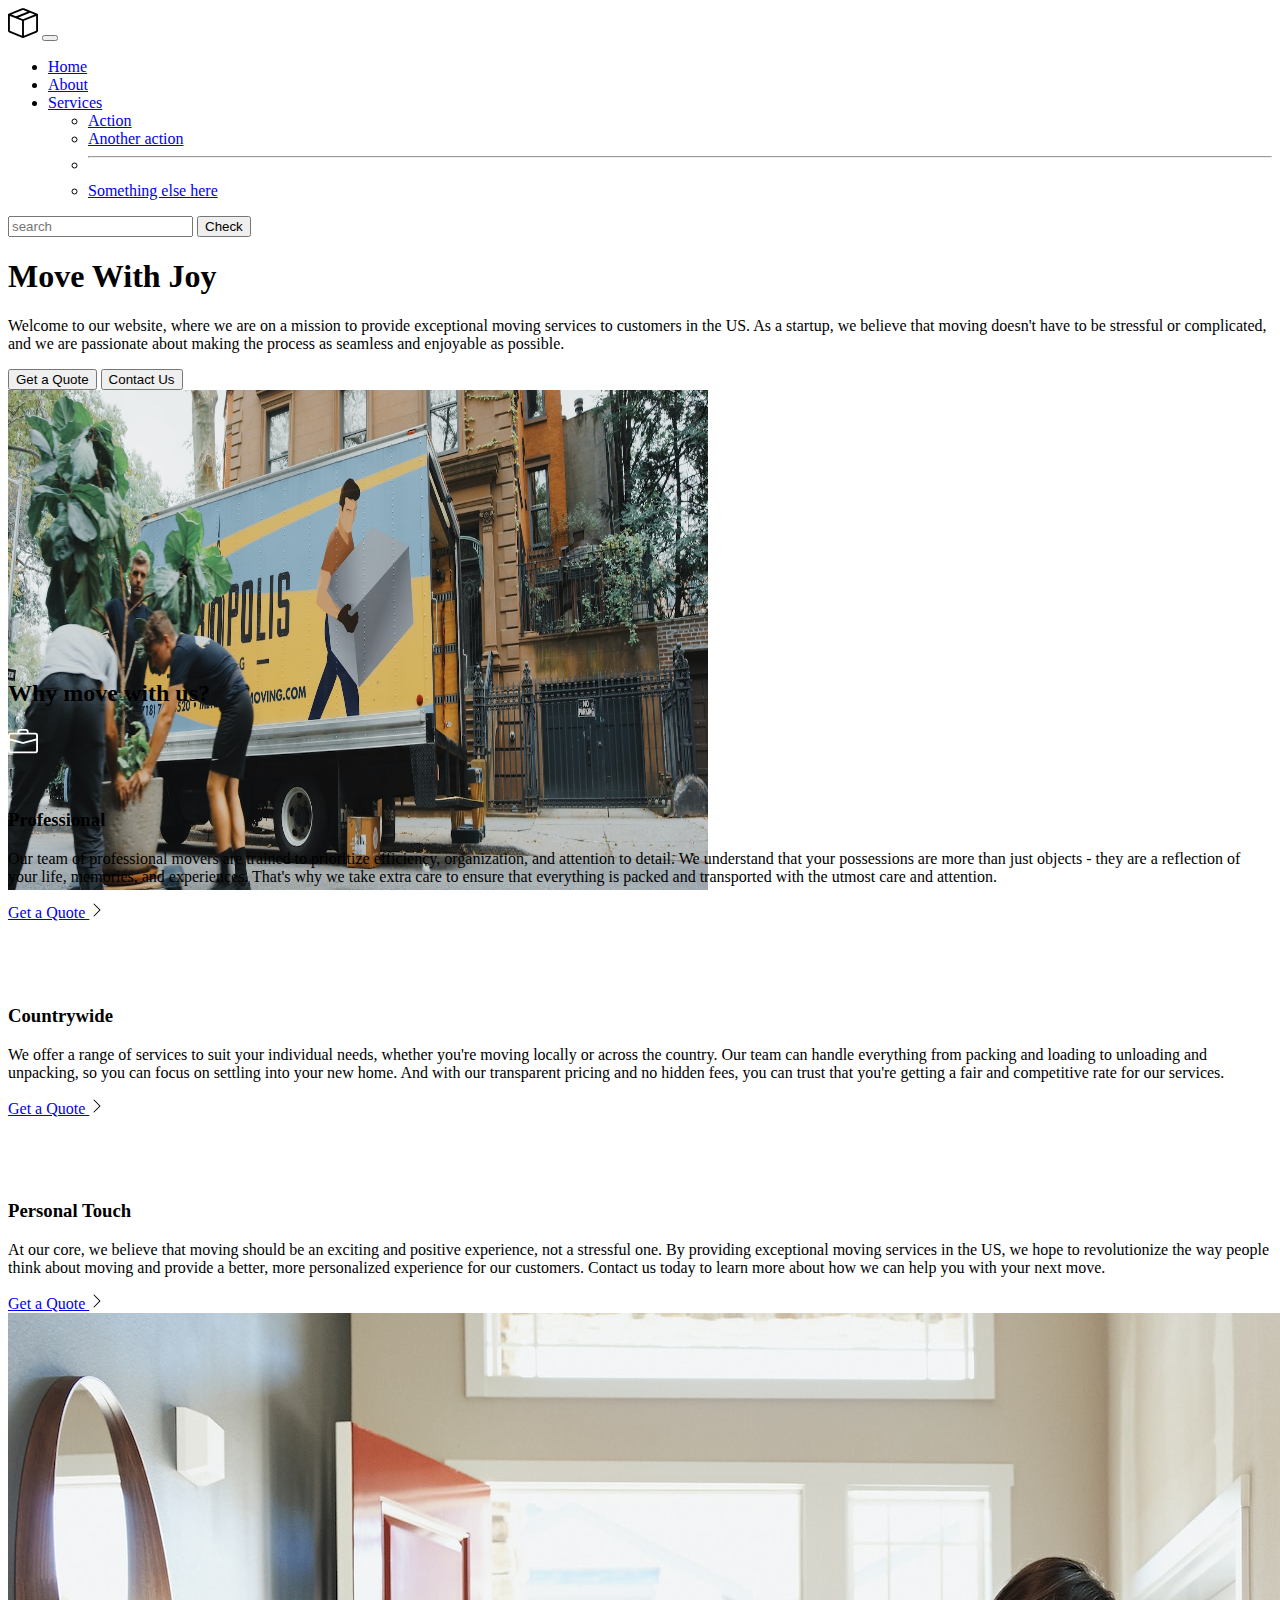
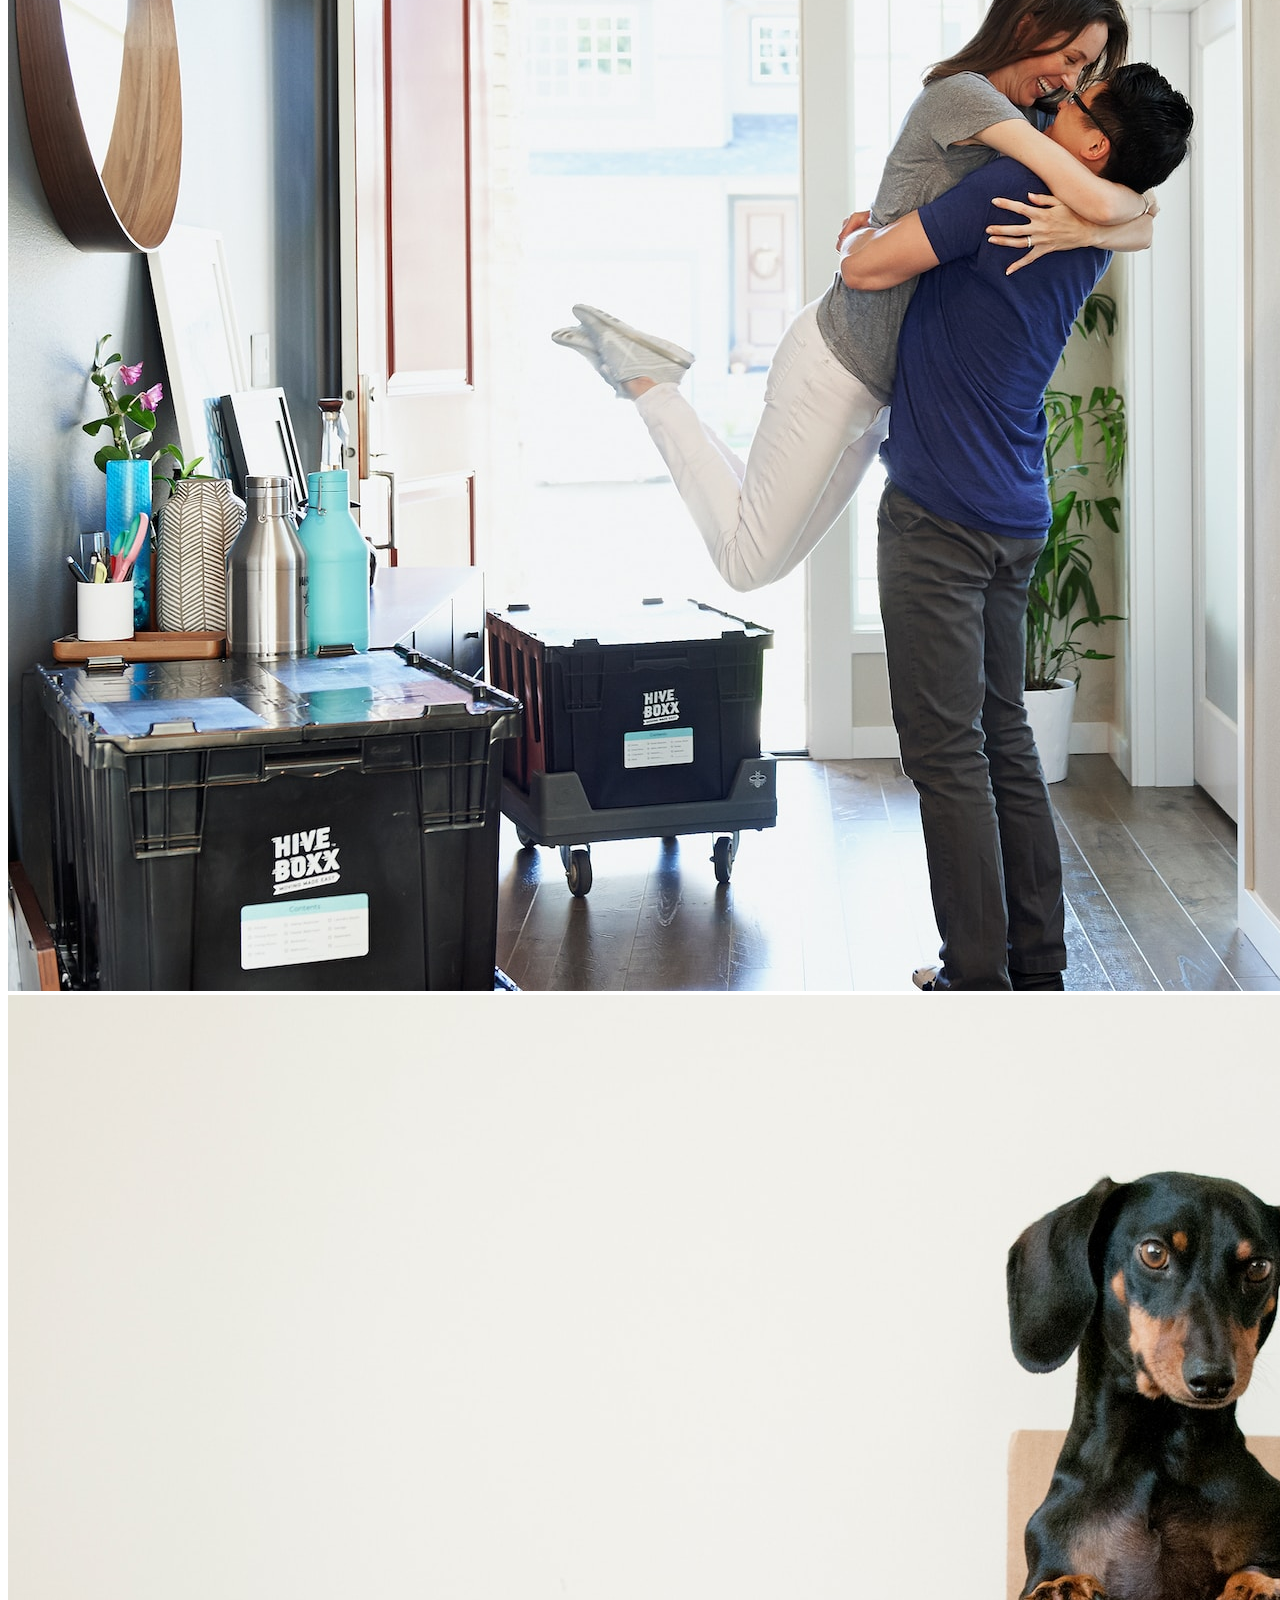
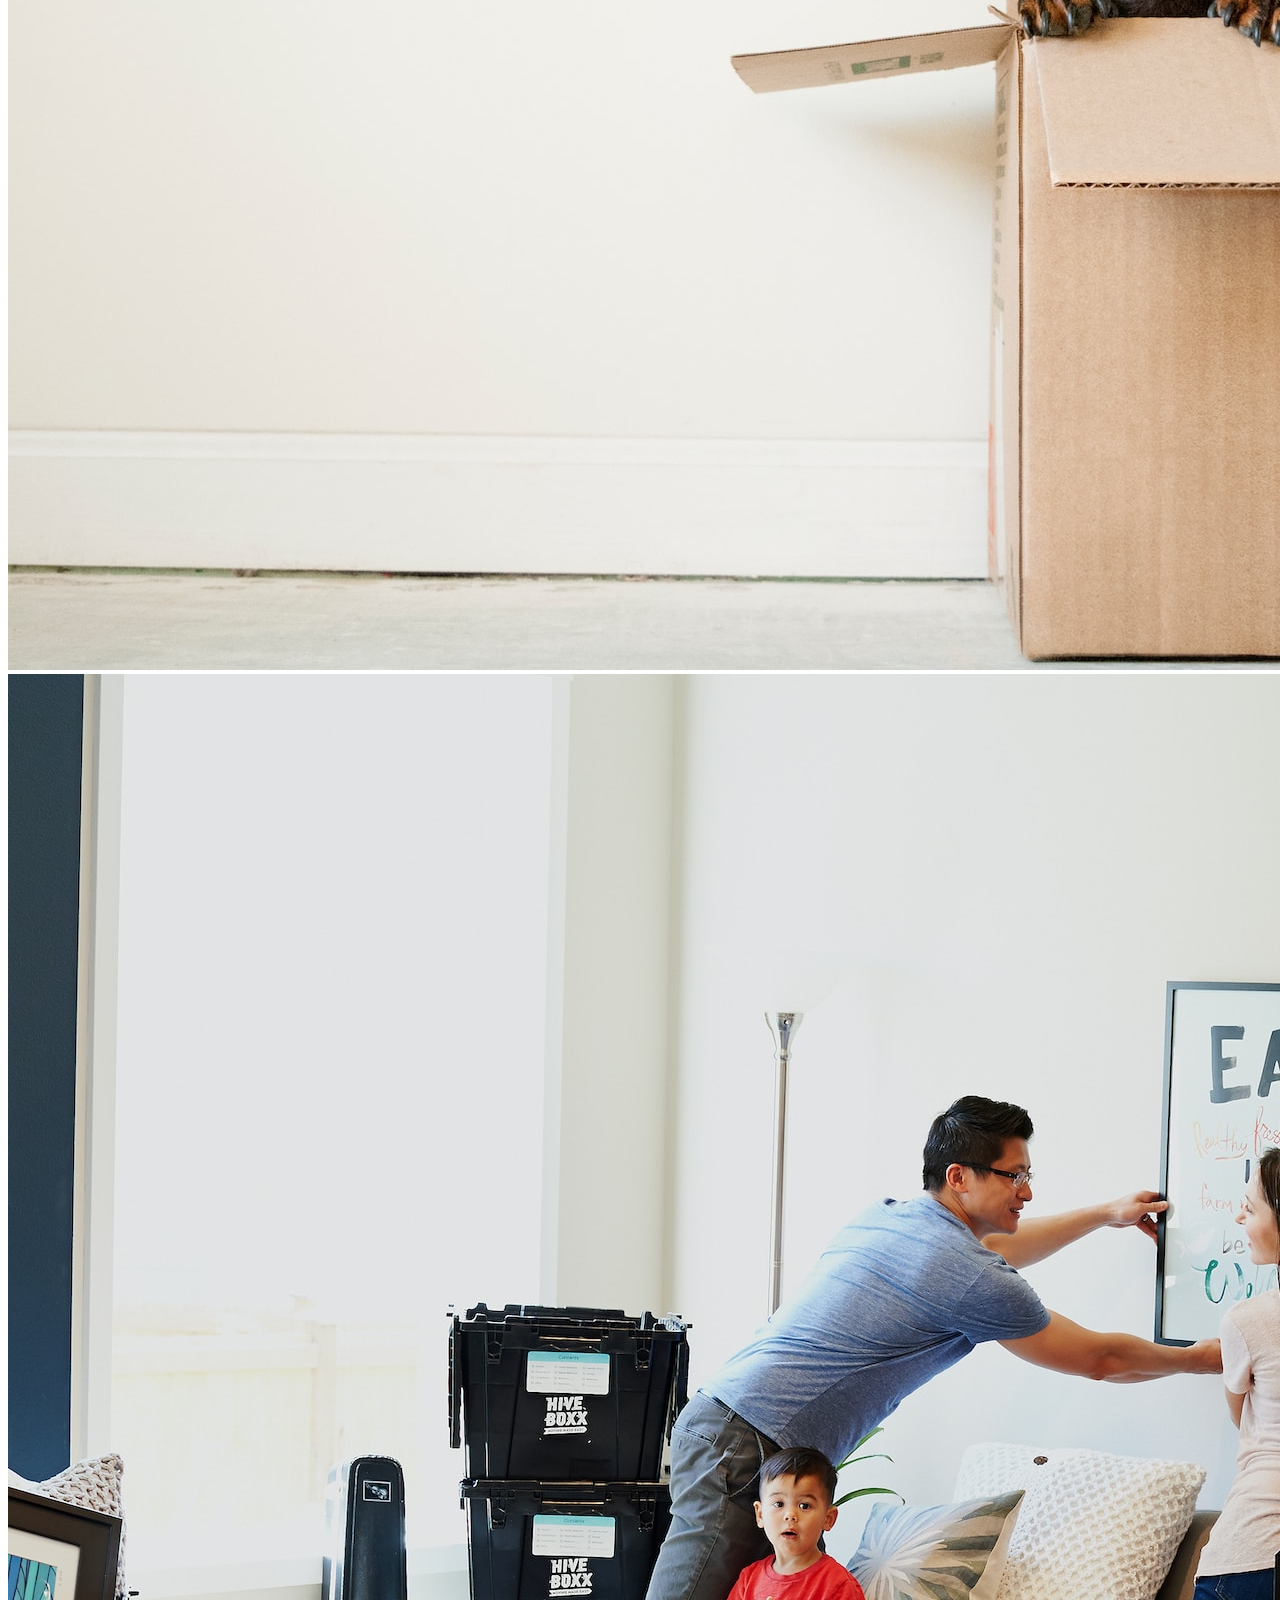
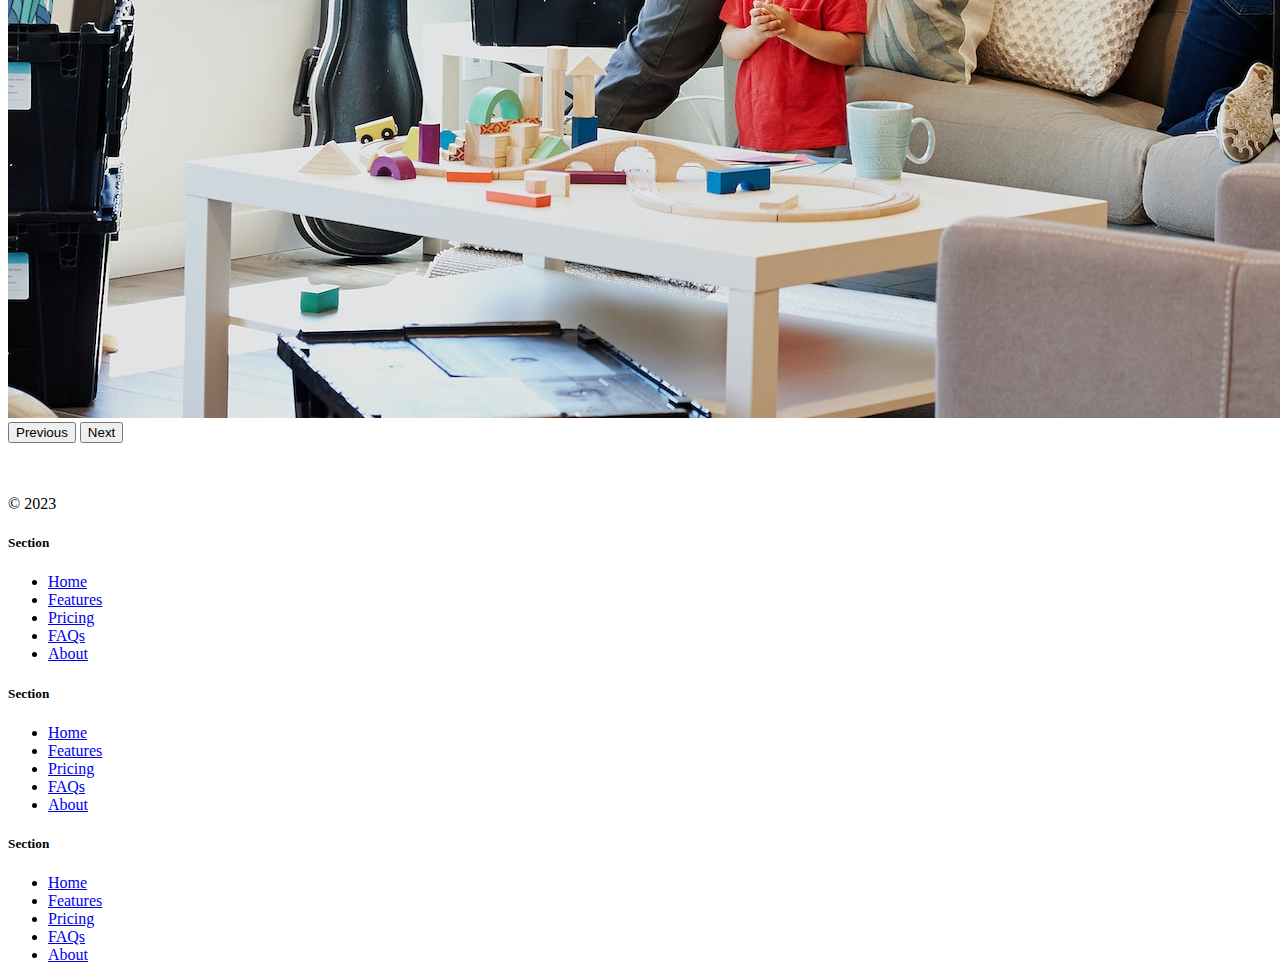
<file: 11.2 Bootstrap Components/index.html>
<!DOCTYPE html>
<html lang="en" data-bs-theme="dark">

<head>
  <meta charset="UTF-8">
  <meta name="viewport" content="width=device-width, initial-scale=1.0">
  <title>Bootstrap Components</title>
  <link href="https://cdn.jsdelivr.net/npm/bootstrap@5.3.0-alpha2/dist/css/bootstrap.min.css" rel="stylesheet"
    integrity="sha384-aFq/bzH65dt+w6FI2ooMVUpc+21e0SRygnTpmBvdBgSdnuTN7QbdgL+OapgHtvPp" crossorigin="anonymous">
  <style>

    
.feature-icon {
    width: 4rem;
    height: 4rem;
    border-radius: 0.75rem;
}

  </style>
</head>

<body>
  <nav class="navbar navbar-expand-lg bg-body-tertiary">
    <div class="container-fluid">
      <a class="navbar-brand" href="#"><img src="./box-seam.svg" alt="Packers brand" height="30"></a>
      <button class="navbar-toggler" type="button" data-bs-toggle="collapse" data-bs-target="#navbarSupportedContent" aria-controls="navbarSupportedContent" aria-expanded="false" aria-label="Toggle navigation">
        <span class="navbar-toggler-icon"></span>
      </button>
      <div class="collapse navbar-collapse" id="navbarSupportedContent">
        <ul class="navbar-nav me-auto mb-2 mb-lg-0">
          <li class="nav-item">
            <a class="nav-link active" aria-current="page" href="#">Home</a>
          </li>
          <li class="nav-item">
            <a class="nav-link" href="#">About</a>
          </li>
          <li class="nav-item dropdown">
            <a class="nav-link dropdown-toggle" href="#" role="button" data-bs-toggle="dropdown" aria-expanded="false">
              Services
            </a>
            <ul class="dropdown-menu">
              <li><a class="dropdown-item" href="#">Action</a></li>
              <li><a class="dropdown-item" href="#">Another action</a></li>
              <li><hr class="dropdown-divider"></li>
              <li><a class="dropdown-item" href="#">Something else here</a></li>
            </ul>
          </li>
          
        </ul>
        <form class="d-flex" role="search">
          <input class="form-control me-2" type="postcode" placeholder="search" aria-label="postcode">
          <button class="btn btn-outline-success" type="submit">Check</button>
        </form>
      </div>
    </div>
  </nav>

  <div class="px-4 pt-5 my-5 text-center border-bottom">
    <h1 class="display-4 fw-bold text-body-emphasis">Move With Joy</h1>
    <div class="col-lg-6 mx-auto">
      <p class="lead mb-4">Welcome to our website, where we are on a mission to provide exceptional moving services to customers in the US. As a startup, we believe that moving doesn't have to be stressful or complicated, and we are passionate about making the process as seamless and enjoyable as possible.
        </p>
      <div class="d-grid gap-2 d-sm-flex justify-content-sm-center mb-5">
        <button type="button" class="btn btn-primary btn-lg px-4 me-sm-3">Get a Quote</button>
        <button type="button" class="btn btn-outline-secondary btn-lg px-4">Contact Us</button>
      </div>
    </div>
    <div class="overflow-hidden" style="max-height: 30vh;">
      <div class="container px-5">
        <img src="./moving-van.jpg" class="img-fluid border rounded-3 shadow-lg mb-4" alt="Example image" width="700" height="500" loading="lazy">
      </div>
    </div>
  </div>


  <div class="container px-4 py-5" id="featured-3">
    <h2 class="pb-2 border-bottom">Why move with us?</h2>
    <div class="row g-4 py-5 row-cols-1 row-cols-lg-3">
      <div class="feature col">
        <div class="feature-icon d-inline-flex align-items-center justify-content-center text-bg-primary bg-gradient fs-2 mb-3">
          <img src="./briefcase.svg" alt="briefcase" height="30">
        </div>
        <h3 class="fs-2 text-body-emphasis">Professional</h3>
        <p>Our team of professional movers are trained to prioritize efficiency, organization, and attention to detail. We understand that your possessions are more than just objects - they are a reflection of your life, memories, and experiences. That's why we take extra care to ensure that everything is packed and transported with the utmost care and attention.
        </p>
        <a href="#" class="icon-link">
          Get a Quote
          <img src="./chevron-right.svg" alt="chevron-right">
        </a>
      </div>
      <div class="feature col">
        <div class="feature-icon d-inline-flex align-items-center justify-content-center text-bg-primary bg-gradient fs-2 mb-3">
          <img src="./bus-front.svg" alt="bus-front" height="30">
        </div>
        <h3 class="fs-2 text-body-emphasis">Countrywide</h3>
        <p>We offer a range of services to suit your individual needs, whether you're moving locally or across the country. Our team can handle everything from packing and loading to unloading and unpacking, so you can focus on settling into your new home. And with our transparent pricing and no hidden fees, you can trust that you're getting a fair and competitive rate for our services.</p>
        <a href="#" class="icon-link">
          Get a Quote
          <img src="./chevron-right.svg" alt="chevron-right">
        </a>
      </div>
      <div class="feature col">
        <div class="feature-icon d-inline-flex align-items-center justify-content-center text-bg-primary bg-gradient fs-2 mb-3">
          <img src="./chat-square-heart.svg" alt="chat-square" height="30">
        </div>
        <h3 class="fs-2 text-body-emphasis">Personal Touch</h3>
        <p>At our core, we believe that moving should be an exciting and positive experience, not a stressful one. By providing exceptional moving services in the US, we hope to revolutionize the way people think about moving and provide a better, more personalized experience for our customers. Contact us today to learn more about how we can help you with your next move.</p>
        <a href="#" class="icon-link">
          Get a Quote
          <img src="./chevron-right.svg" alt="chevron-right">
        </a>
      </div>
    </div>
  </div>


  <div class="container">

  
  <div id="carouselExample" class="carousel slide">
    <div class="carousel-inner">
      <div class="carousel-item active">
        <img src="./couple.jpg" class="d-block w-100" alt="couple">
      </div>
      <div class="carousel-item">
        <img src="./dog.jpg" class="d-block w-100" alt="dog">
      </div>
      <div class="carousel-item">
        <img src="./family.jpg" class="d-block w-100" alt="family">
      </div>
    </div>
    <button class="carousel-control-prev" type="button" data-bs-target="#carouselExample" data-bs-slide="prev">
      <span class="carousel-control-prev-icon" aria-hidden="true"></span>
      <span class="visually-hidden">Previous</span>
    </button>
    <button class="carousel-control-next" type="button" data-bs-target="#carouselExample" data-bs-slide="next">
      <span class="carousel-control-next-icon" aria-hidden="true"></span>
      <span class="visually-hidden">Next</span>
    </button>
  </div>
</div>

<div class="container">
  <footer class="row row-cols-1 row-cols-sm-2 row-cols-md-5 py-5 my-5 border-top">
    <div class="col mb-3">
      <a href="/" class="d-flex align-items-center mb-3 link-body-emphasis text-decoration-none">
        <svg class="bi me-2" width="40" height="32"><use xlink:href="#bootstrap"></use></svg>
      </a>
      <p class="text-body-secondary">© 2023</p>
    </div>

    <div class="col mb-3">

    </div>

    <div class="col mb-3">
      <h5>Section</h5>
      <ul class="nav flex-column">
        <li class="nav-item mb-2"><a href="#" class="nav-link p-0 text-body-secondary">Home</a></li>
        <li class="nav-item mb-2"><a href="#" class="nav-link p-0 text-body-secondary">Features</a></li>
        <li class="nav-item mb-2"><a href="#" class="nav-link p-0 text-body-secondary">Pricing</a></li>
        <li class="nav-item mb-2"><a href="#" class="nav-link p-0 text-body-secondary">FAQs</a></li>
        <li class="nav-item mb-2"><a href="#" class="nav-link p-0 text-body-secondary">About</a></li>
      </ul>
    </div>

    <div class="col mb-3">
      <h5>Section</h5>
      <ul class="nav flex-column">
        <li class="nav-item mb-2"><a href="#" class="nav-link p-0 text-body-secondary">Home</a></li>
        <li class="nav-item mb-2"><a href="#" class="nav-link p-0 text-body-secondary">Features</a></li>
        <li class="nav-item mb-2"><a href="#" class="nav-link p-0 text-body-secondary">Pricing</a></li>
        <li class="nav-item mb-2"><a href="#" class="nav-link p-0 text-body-secondary">FAQs</a></li>
        <li class="nav-item mb-2"><a href="#" class="nav-link p-0 text-body-secondary">About</a></li>
      </ul>
    </div>

    <div class="col mb-3">
      <h5>Section</h5>
      <ul class="nav flex-column">
        <li class="nav-item mb-2"><a href="#" class="nav-link p-0 text-body-secondary">Home</a></li>
        <li class="nav-item mb-2"><a href="#" class="nav-link p-0 text-body-secondary">Features</a></li>
        <li class="nav-item mb-2"><a href="#" class="nav-link p-0 text-body-secondary">Pricing</a></li>
        <li class="nav-item mb-2"><a href="#" class="nav-link p-0 text-body-secondary">FAQs</a></li>
        <li class="nav-item mb-2"><a href="#" class="nav-link p-0 text-body-secondary">About</a></li>
      </ul>
    </div>
  </footer>
</div>

<script src="https://cdn.jsdelivr.net/npm/bootstrap@5.3.2/dist/js/bootstrap.bundle.min.js" integrity="sha384-C6RzsynM9kWDrMNeT87bh95OGNyZPhcTNXj1NW7RuBCsyN/o0jlpcV8Qyq46cDfL" crossorigin="anonymous"></script>
</body>
</html>
</file>
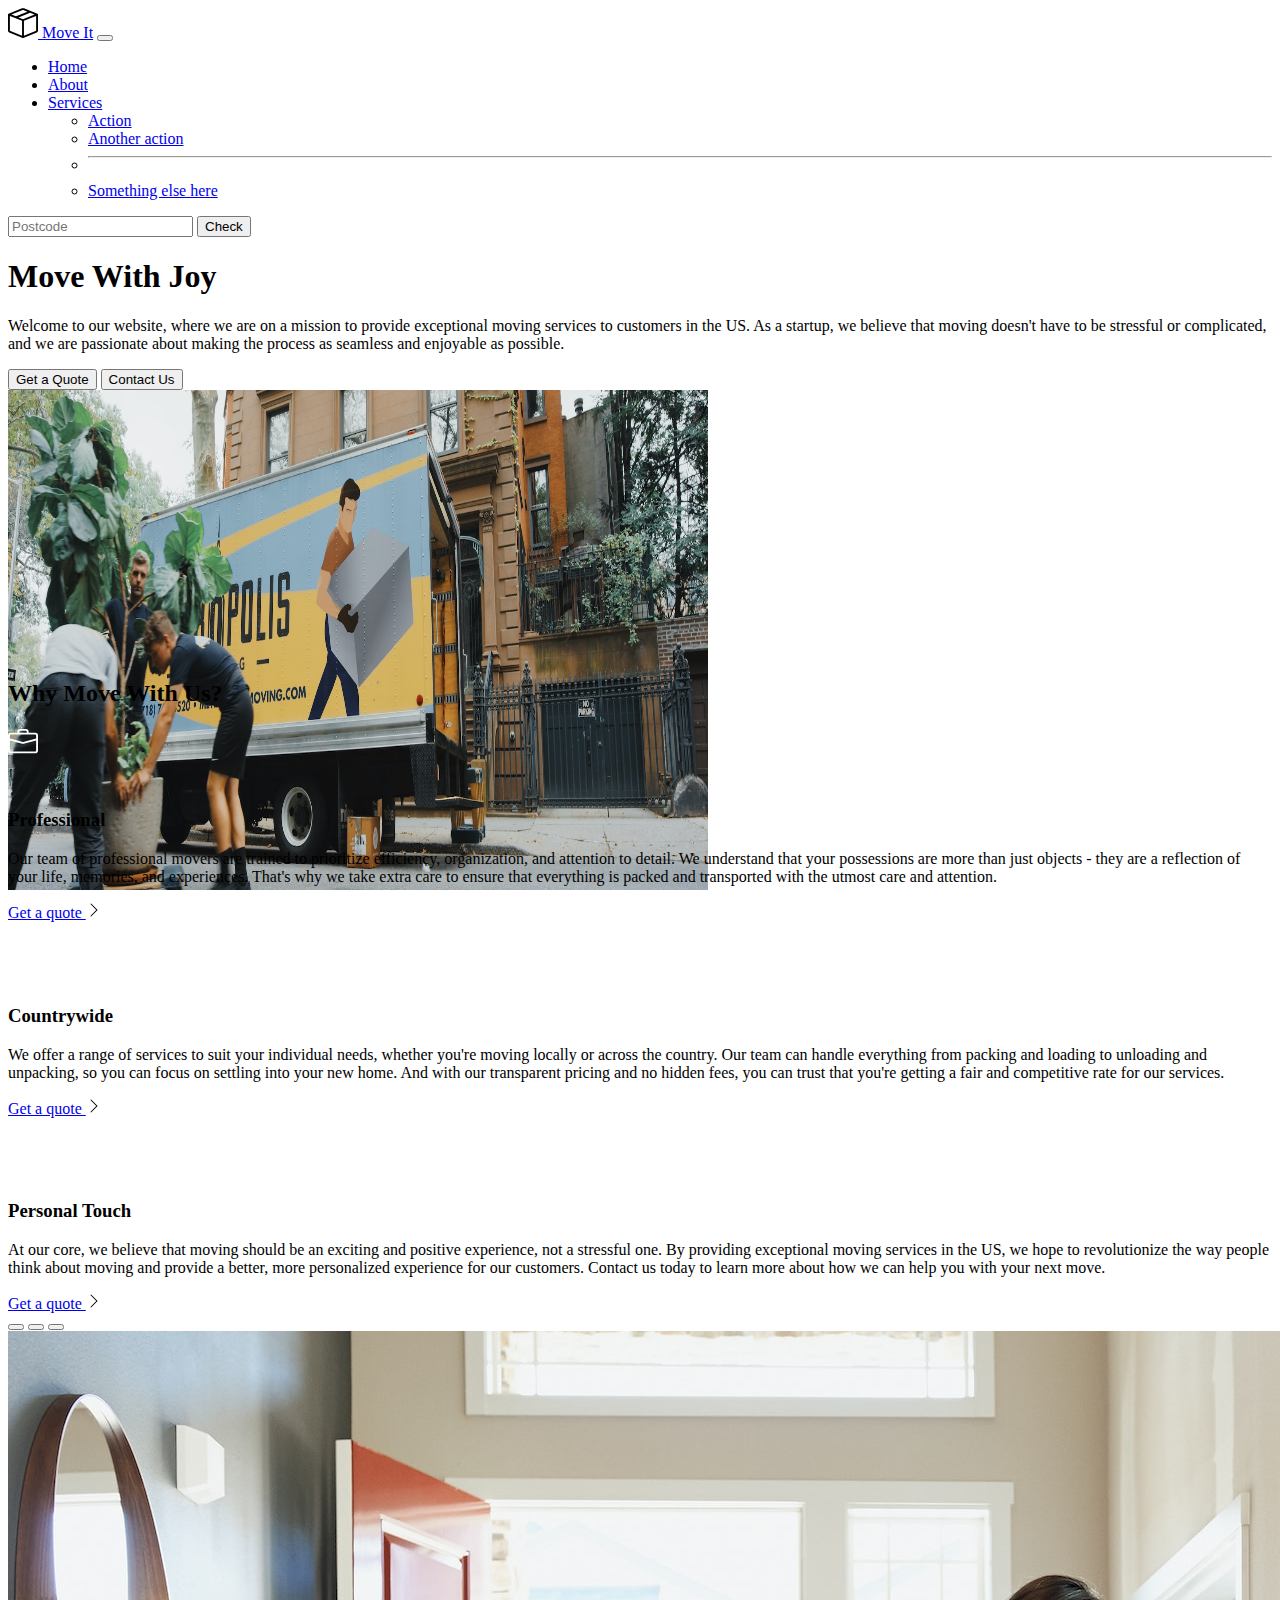
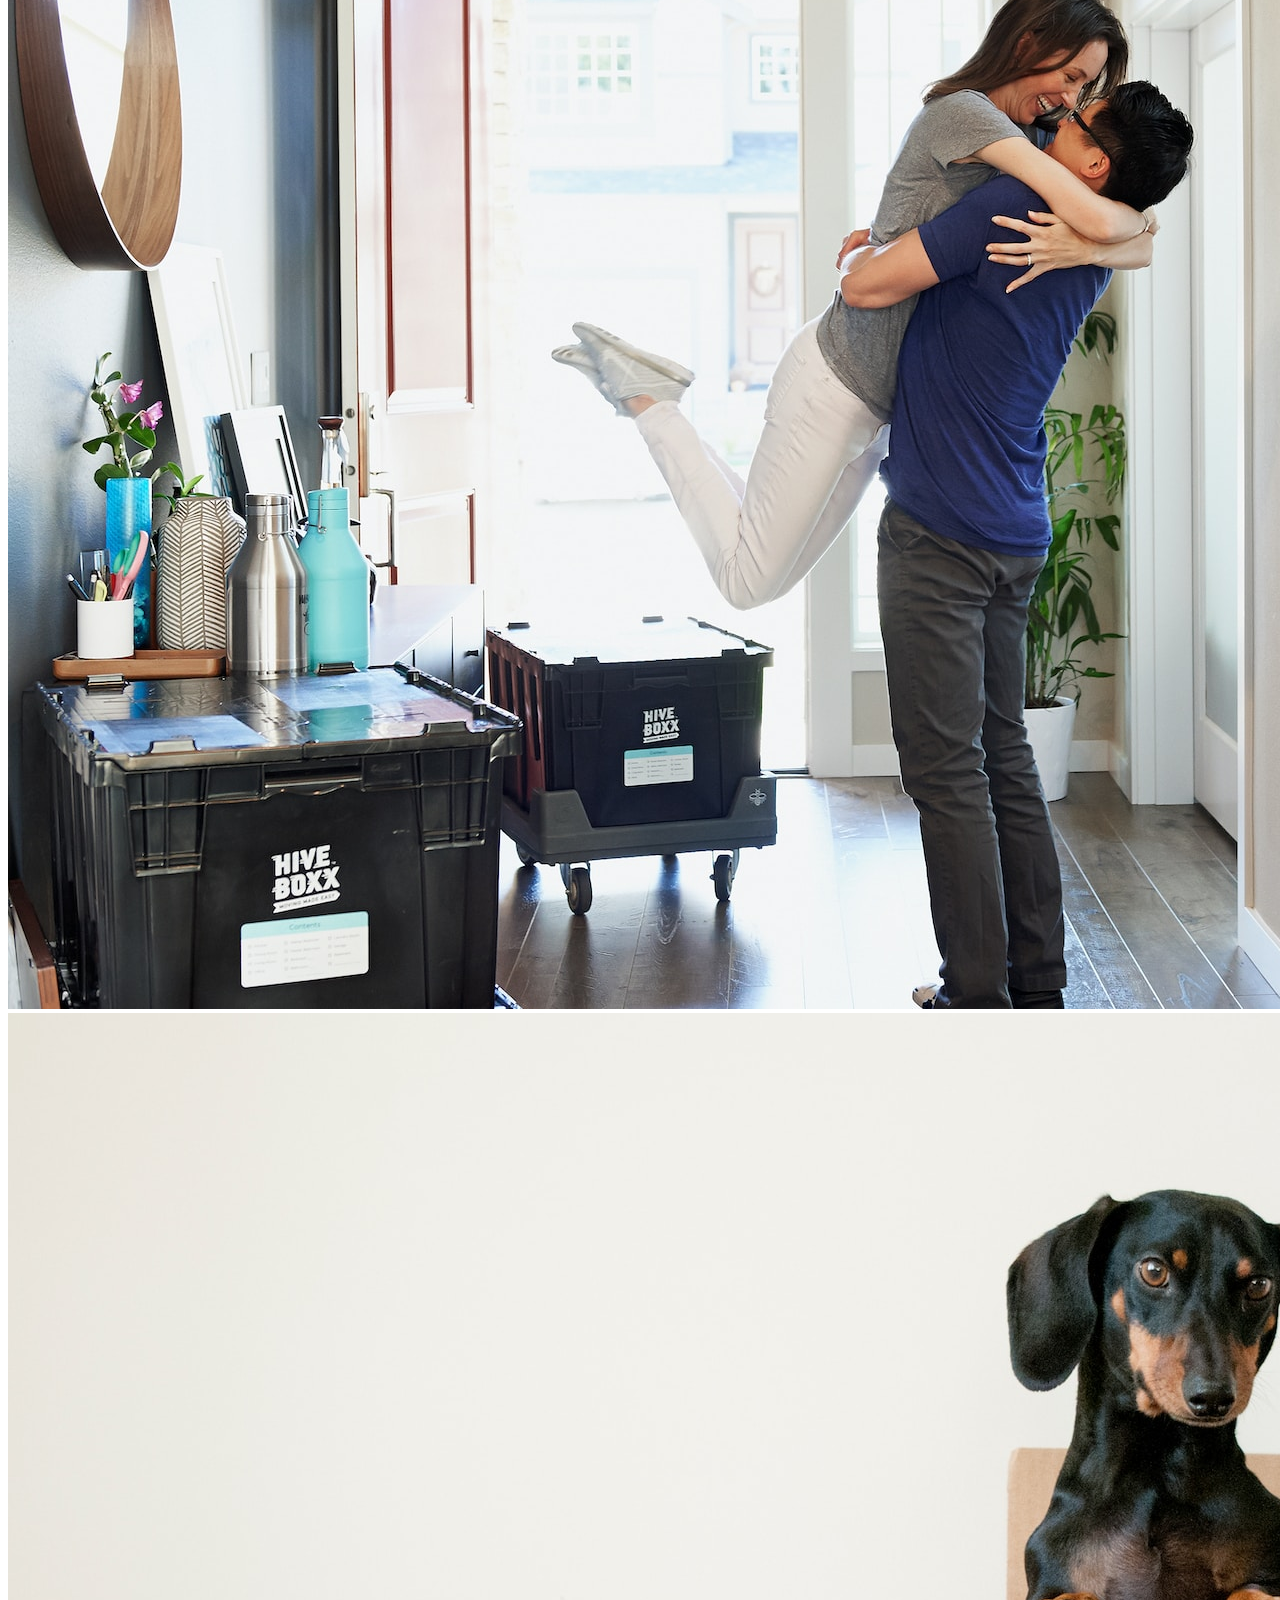
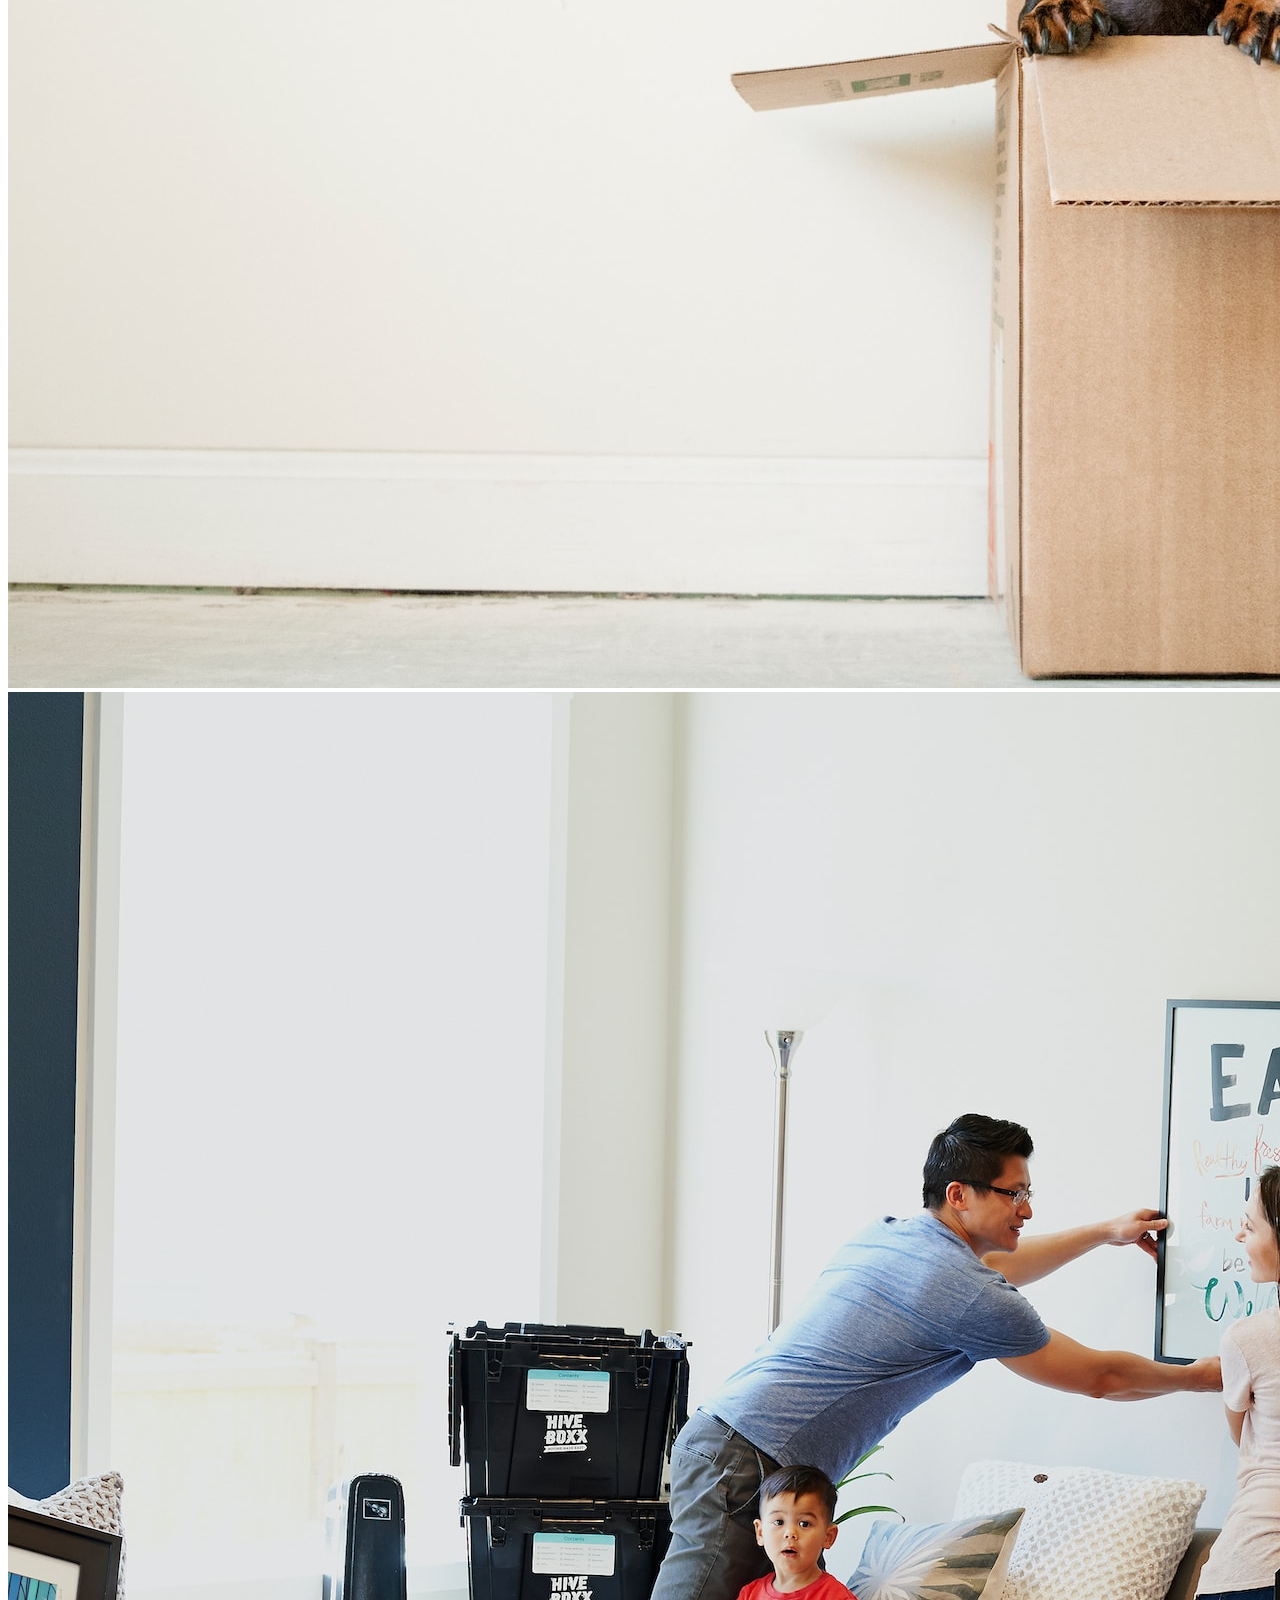
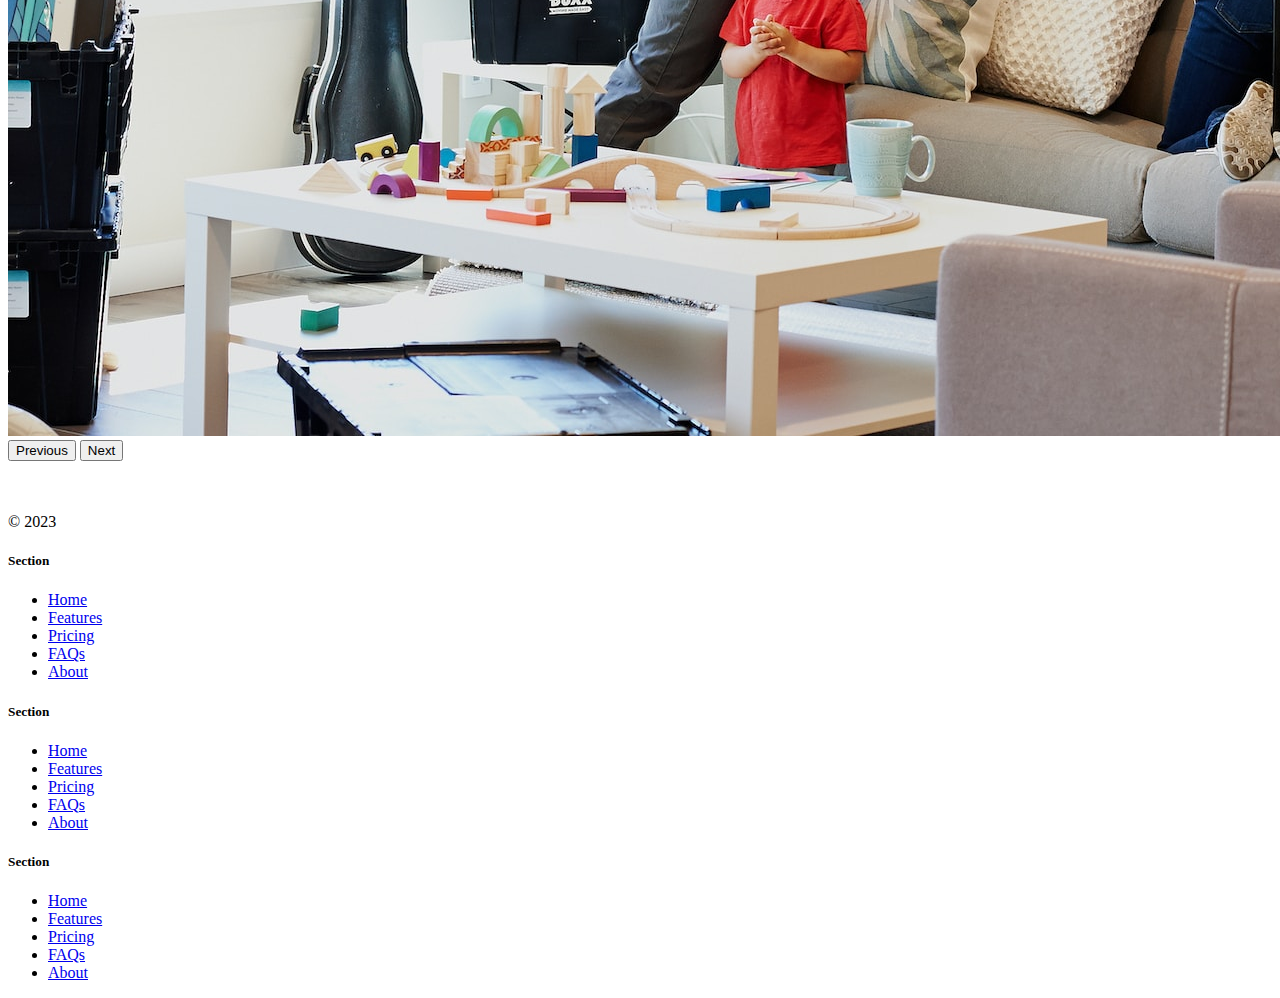
<file: 11.2 Bootstrap Components/solution.html>
<!DOCTYPE html>
<html lang="en">

<head>
  <meta charset="UTF-8">
  <meta name="viewport" content="width=device-width, initial-scale=1.0">
  <title>Bootstrap Components</title>
  <link href="https://cdn.jsdelivr.net/npm/bootstrap@5.3.0-alpha2/dist/css/bootstrap.min.css" rel="stylesheet"
    integrity="sha384-aFq/bzH65dt+w6FI2ooMVUpc+21e0SRygnTpmBvdBgSdnuTN7QbdgL+OapgHtvPp" crossorigin="anonymous">
  <style>
    .feature-icon {
      width: 4rem;
      height: 4rem;
      border-radius: 0.75rem;
    }
  </style>
</head>

<body>

  <nav class="navbar navbar-expand-lg bg-body-tertiary">
    <div class="container-fluid">
      <a class="navbar-brand" href="#"><img src="./box-seam.svg" alt="moveit brand icon" height="30"> Move It</a>
      <button class="navbar-toggler" type="button" data-bs-toggle="collapse" data-bs-target="#navbarSupportedContent"
        aria-controls="navbarSupportedContent" aria-expanded="false" aria-label="Toggle navigation">
        <span class="navbar-toggler-icon"></span>
      </button>
      <div class="collapse navbar-collapse" id="navbarSupportedContent">
        <ul class="navbar-nav me-auto mb-2 mb-lg-0">
          <li class="nav-item">
            <a class="nav-link active" aria-current="page" href="#">Home</a>
          </li>
          <li class="nav-item">
            <a class="nav-link" href="#">About</a>
          </li>
          <li class="nav-item dropdown">
            <a class="nav-link dropdown-toggle" href="#" role="button" data-bs-toggle="dropdown" aria-expanded="false">
              Services
            </a>
            <ul class="dropdown-menu">
              <li><a class="dropdown-item" href="#">Action</a></li>
              <li><a class="dropdown-item" href="#">Another action</a></li>
              <li>
                <hr class="dropdown-divider">
              </li>
              <li><a class="dropdown-item" href="#">Something else here</a></li>
            </ul>
          </li>
        </ul>
        <form class="d-flex" role="search">
          <input class="form-control me-2" type="search" placeholder="Postcode" aria-label="Search">
          <button class="btn btn-outline-success" type="submit">Check</button>
        </form>
      </div>
    </div>
  </nav>


  <div class="px-4 pt-5 my-5 text-center border-bottom">
    <h1 class="display-4 fw-bold text-body-emphasis">Move With Joy</h1>
    <div class="col-lg-6 mx-auto">
      <p class="lead mb-4">Welcome to our website, where we are on a mission to provide exceptional moving services to
        customers in the US. As a
        startup, we believe that moving doesn't have to be stressful or complicated, and we are passionate about making
        the
        process as seamless and enjoyable as possible.
      </p>
      <div class="d-grid gap-2 d-sm-flex justify-content-sm-center mb-5">
        <button type="button" class="btn btn-primary btn-lg px-4 me-sm-3">Get a Quote</button>
        <button type="button" class="btn btn-outline-secondary btn-lg px-4">Contact Us</button>
      </div>
    </div>
    <div class="overflow-hidden" style="max-height: 30vh;">
      <div class="container px-5">
        <img src="./moving-van.jpg" class="img-fluid border rounded-3 shadow-lg mb-4" alt="Example image" width="700"
          height="500" loading="lazy">
      </div>
    </div>
  </div>

  <div class="container px-4 py-5" id="featured-3">
    <h2 class="pb-2 border-bottom">Why Move With Us?</h2>
    <div class="row g-4 py-5 row-cols-1 row-cols-lg-3">
      <div class="feature col">
        <div
          class="feature-icon d-inline-flex align-items-center justify-content-center text-bg-primary bg-gradient fs-2 mb-3">
          <img src="./briefcase.svg" alt="briefcase" height="30">
        </div>
        <h3 class="fs-2">Professional</h3>
        <p>Our team of professional movers are trained to prioritize efficiency, organization, and attention to detail.
          We
          understand that your possessions are more than just objects - they are a reflection of your life, memories,
          and
          experiences. That's why we take extra care to ensure that everything is packed and transported with the utmost
          care and
          attention.</p>
        <a href="#" class="icon-link">
          Get a quote
          <img src="./chevron-right.svg" alt="chevron-right">
        </a>
      </div>
      <div class="feature col">
        <div
          class="feature-icon d-inline-flex align-items-center justify-content-center text-bg-primary bg-gradient fs-2 mb-3">
          <img src="./bus-front.svg" alt="bus-front" height="30">
        </div>
        <h3 class="fs-2">Countrywide</h3>
        <p>We offer a range of services to suit your individual needs, whether you're moving locally or across the
          country. Our
          team can handle everything from packing and loading to unloading and unpacking, so you can focus on settling
          into your
          new home. And with our transparent pricing and no hidden fees, you can trust that you're getting a fair and
          competitive
          rate for our services.</p>
        <a href="#" class="icon-link">
          Get a quote
          <img src="./chevron-right.svg" alt="chevron-right">
        </a>
      </div>
      <div class="feature col">
        <div
          class="feature-icon d-inline-flex align-items-center justify-content-center text-bg-primary bg-gradient fs-2 mb-3">
          <img src="./chat-square-heart.svg" alt="chat-square-heart" height="30">
        </div>
        <h3 class="fs-2">Personal Touch</h3>
        <p>At our core, we believe that moving should be an exciting and positive experience, not a stressful one. By
          providing
          exceptional moving services in the US, we hope to revolutionize the way people think about moving and provide
          a better,
          more personalized experience for our customers. Contact us today to learn more about how we can help you with
          your next
          move.</p>
        <a href="#" class="icon-link">
          Get a quote
          <img src="./chevron-right.svg" alt="chevron-right">
        </a>
      </div>
    </div>
  </div>
  <div class="container">
    <div id="carouselExampleIndicators" class="carousel slide">
      <div class="carousel-indicators">
        <button type="button" data-bs-target="#carouselExampleIndicators" data-bs-slide-to="0" class="active"
          aria-current="true" aria-label="Slide 1"></button>
        <button type="button" data-bs-target="#carouselExampleIndicators" data-bs-slide-to="1"
          aria-label="Slide 2"></button>
        <button type="button" data-bs-target="#carouselExampleIndicators" data-bs-slide-to="2"
          aria-label="Slide 3"></button>
      </div>
      <div class="carousel-inner">
        <div class="carousel-item active">
          <img src="./couple.jpg" class="d-block w-100" alt="couple">
        </div>
        <div class="carousel-item">
          <img src="./dog.jpg" class="d-block w-100" alt="dog">
        </div>
        <div class="carousel-item">
          <img src="./family.jpg" class="d-block w-100" alt="family">
        </div>
      </div>
      <button class="carousel-control-prev" type="button" data-bs-target="#carouselExampleIndicators"
        data-bs-slide="prev">
        <span class="carousel-control-prev-icon" aria-hidden="true"></span>
        <span class="visually-hidden">Previous</span>
      </button>
      <button class="carousel-control-next" type="button" data-bs-target="#carouselExampleIndicators"
        data-bs-slide="next">
        <span class="carousel-control-next-icon" aria-hidden="true"></span>
        <span class="visually-hidden">Next</span>
      </button>
    </div>
  </div>

  <div class="container">
    <footer class="row row-cols-1 row-cols-sm-2 row-cols-md-5 py-5 my-5 border-top">
      <div class="col mb-3">
        <a href="/" class="d-flex align-items-center mb-3 link-body-emphasis text-decoration-none">
          <svg class="bi me-2" width="40" height="32">
            <use xlink:href="#bootstrap"></use>
          </svg>
        </a>
        <p class="text-body-secondary">© 2023</p>
      </div>

      <div class="col mb-3">

      </div>

      <div class="col mb-3">
        <h5>Section</h5>
        <ul class="nav flex-column">
          <li class="nav-item mb-2"><a href="#" class="nav-link p-0 text-body-secondary">Home</a></li>
          <li class="nav-item mb-2"><a href="#" class="nav-link p-0 text-body-secondary">Features</a></li>
          <li class="nav-item mb-2"><a href="#" class="nav-link p-0 text-body-secondary">Pricing</a></li>
          <li class="nav-item mb-2"><a href="#" class="nav-link p-0 text-body-secondary">FAQs</a></li>
          <li class="nav-item mb-2"><a href="#" class="nav-link p-0 text-body-secondary">About</a></li>
        </ul>
      </div>

      <div class="col mb-3">
        <h5>Section</h5>
        <ul class="nav flex-column">
          <li class="nav-item mb-2"><a href="#" class="nav-link p-0 text-body-secondary">Home</a></li>
          <li class="nav-item mb-2"><a href="#" class="nav-link p-0 text-body-secondary">Features</a></li>
          <li class="nav-item mb-2"><a href="#" class="nav-link p-0 text-body-secondary">Pricing</a></li>
          <li class="nav-item mb-2"><a href="#" class="nav-link p-0 text-body-secondary">FAQs</a></li>
          <li class="nav-item mb-2"><a href="#" class="nav-link p-0 text-body-secondary">About</a></li>
        </ul>
      </div>

      <div class="col mb-3">
        <h5>Section</h5>
        <ul class="nav flex-column">
          <li class="nav-item mb-2"><a href="#" class="nav-link p-0 text-body-secondary">Home</a></li>
          <li class="nav-item mb-2"><a href="#" class="nav-link p-0 text-body-secondary">Features</a></li>
          <li class="nav-item mb-2"><a href="#" class="nav-link p-0 text-body-secondary">Pricing</a></li>
          <li class="nav-item mb-2"><a href="#" class="nav-link p-0 text-body-secondary">FAQs</a></li>
          <li class="nav-item mb-2"><a href="#" class="nav-link p-0 text-body-secondary">About</a></li>
        </ul>
      </div>
    </footer>
  </div>
  <script src="https://cdn.jsdelivr.net/npm/bootstrap@5.3.0-alpha3/dist/js/bootstrap.bundle.min.js"
    integrity="sha384-ENjdO4Dr2bkBIFxQpeoTz1HIcje39Wm4jDKdf19U8gI4ddQ3GYNS7NTKfAdVQSZe"
    crossorigin="anonymous"></script>
</body>

</html>
</file>
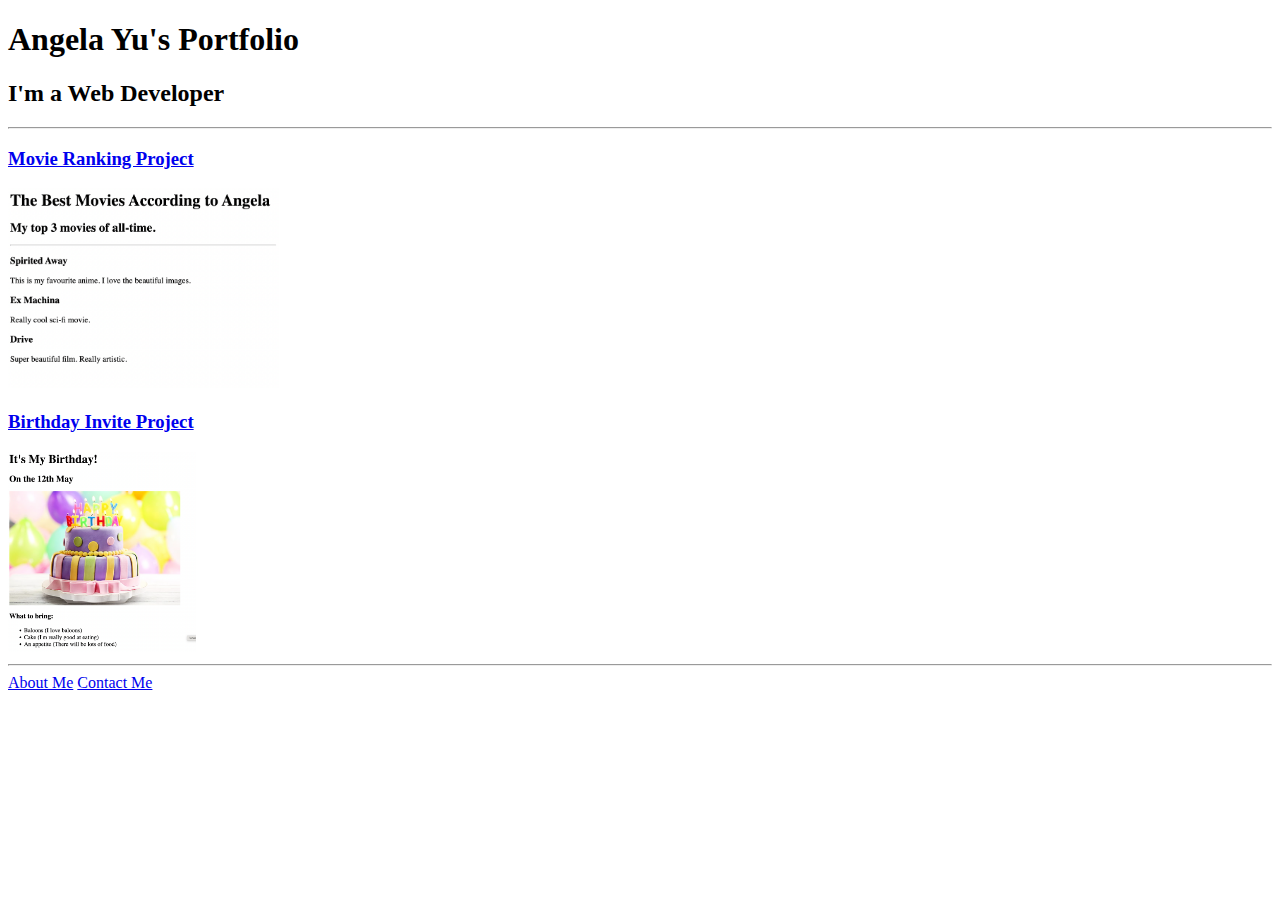
<file: 4.3 HTML Porfolio Project/solution.html>
<!DOCTYPE html>
<html lang="en">

<head>
  <meta charset="UTF-8">
  <title>Angela's Portfolio</title>
</head>

<body>
  <h1>Angela Yu's Portfolio</h1>
  <h2>I'm a Web Developer</h2>
  <hr />
  <h3><a href="./public/movie-ranking.html">Movie Ranking Project</a></h3>
  <img src="./assets/images/movie-ranking.png" height="200" alt="movie ranking project preview"/>
  <h3><a href="./public/birthday-invite.html">Birthday Invite Project</a></h3>
  <img src="./assets/images/birthday-invite.png" height="200" alt="birthday invite project preview"/>
  <hr />
  <a href="./public/about.html">About Me</a>
  <a href="./public/contact.html">Contact Me</a>
</body>

</html>
</file>
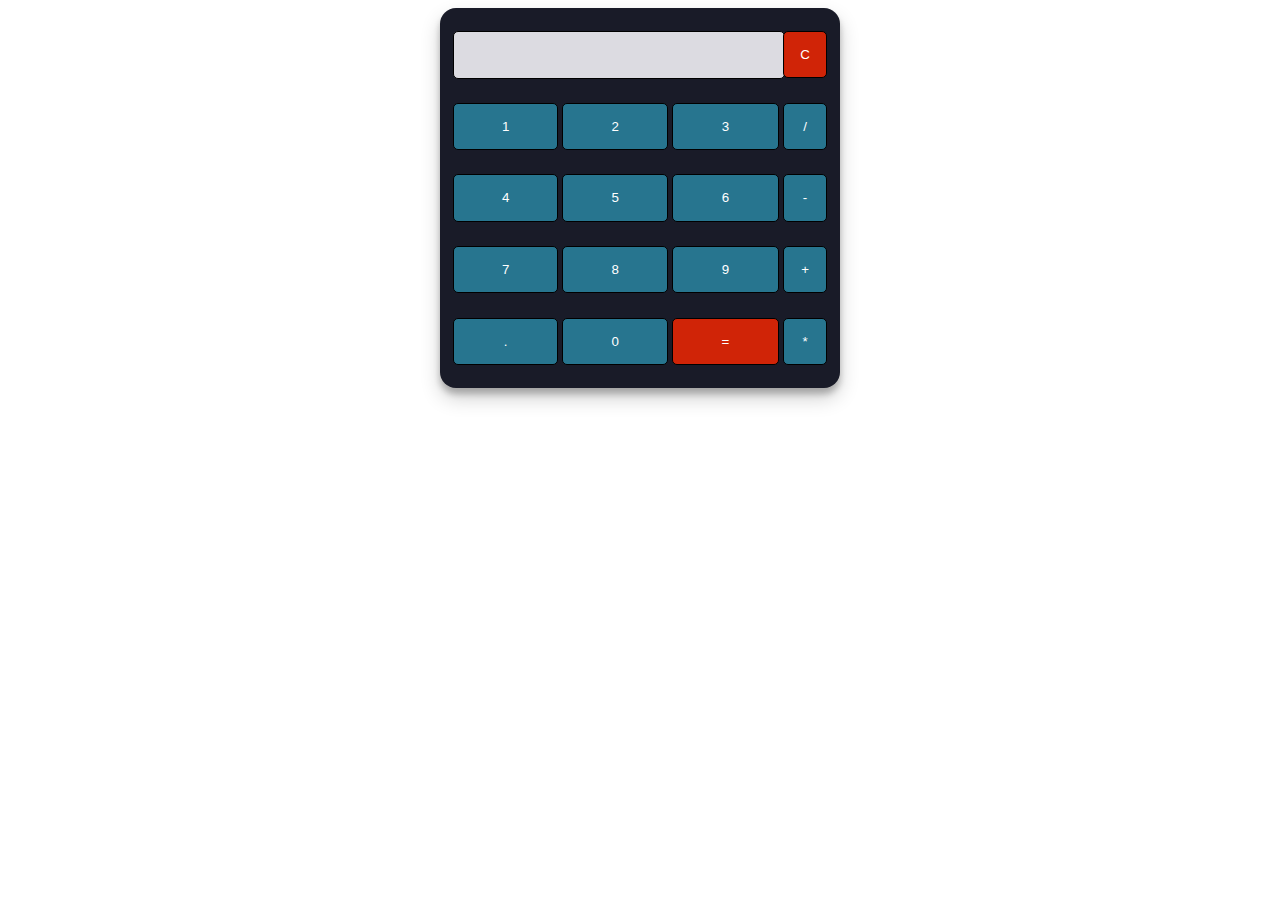
<file: calculator/cal.html>
<!DOCTYPE html>
<html lang="en" dir="ltr">
 
<head>
  <meta charset="utf-8">
  <title>Simple Calculator using HTML, CSS and JavaScript</title>
  <link rel="stylesheet" href="cal.css">
</head>
 
<body>
 
<table class="calculator" >
  <tr>
    <td colspan="3"> <input class="display-box" type="text" id="result" disabled /> </td>
 
    <!-- clearScreen() function clears all the values -->
    <td> <input type="button" value="C" onclick="clearScreen()" id="btn" /> </td>
  </tr>
  <tr>
    <!-- display() function displays the value of clicked button -->
    <td> <input type="button" value="1" onclick="display('1')" /> </td>
    <td> <input type="button" value="2" onclick="display('2')" /> </td>
    <td> <input type="button" value="3" onclick="display('3')" /> </td>
    <td> <input type="button" value="/" onclick="display('/')" /> </td>
  </tr>
  <tr>
    <td> <input type="button" value="4" onclick="display('4')" /> </td>
    <td> <input type="button" value="5" onclick="display('5')" /> </td>
    <td> <input type="button" value="6" onclick="display('6')" /> </td>
    <td> <input type="button" value="-" onclick="display('-')" /> </td>
  </tr>
  <tr>
    <td> <input type="button" value="7" onclick="display('7')" /> </td>
    <td> <input type="button" value="8" onclick="display('8')" /> </td>
    <td> <input type="button" value="9" onclick="display('9')" /> </td>
    <td> <input type="button" value="+" onclick="display('+')" /> </td>
  </tr>
  <tr>
    <td> <input type="button" value="." onclick="display('.')" /> </td>
    <td> <input type="button" value="0" onclick="display('0')" /> </td>
 
    <!-- calculate() function evaluates the mathematical expression -->
    <td> <input type="button" value="=" onclick="calculate()" id="btn" /> </td>
    <td> <input type="button" value="*" onclick="display('*')" /> </td>
  </tr>
</table>
 
<script type="text/javascript" src="cal.js"></script>
 
</body>
 
</html>
</file>
<file: calculator/cal.css>
.calculator {
    padding: 10px;
    border-radius: 1em;
    height: 380px;
    width: 400px;
    margin: auto;
    background-color: #191b28;
    box-shadow: rgba(0, 0, 0, 0.19) 0px 10px 20px, rgba(0, 0, 0, 0.23) 0px 6px 6px;
}

.display-box {
    font-family: 'Orbitron', sans-serif;
    background-color: #dcdbe1;
    border: solid black 0.5px;
    color: black;
    border-radius: 5px;
    width: 100%;
    height: 65%;
}

#btn {
    background-color: #fb2600cf;
}

input[type=button] {
    font-family: 'Orbitron', sans-serif;
    background-color: #27758f;
    color: white;
    border: solid black 0.5px;
    width: 100%;
    border-radius: 5px;
    height: 70%;
    outline: none;
}

input:active[type=button] {
    background: #e5e5e5;
    -webkit-box-shadow: inset 0px 0px 5px #c1c1c1;
    -moz-box-shadow: inset 0px 0px 5px #c1c1c1;
    box-shadow: inset 0px 0px 5px #c1c1c1;
}
</file>
